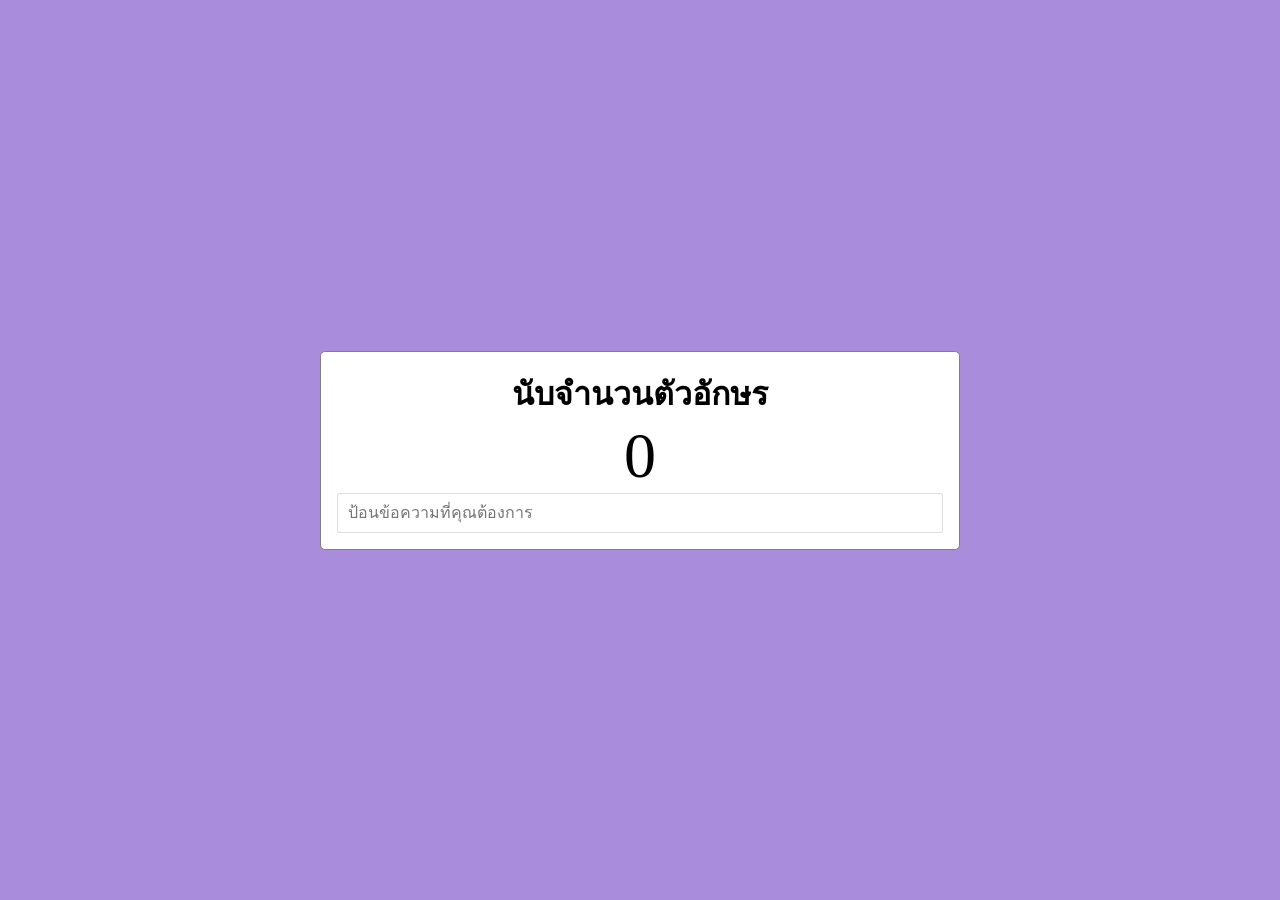
<file: L3/L3 68087047.html>
<!DOCTYPE html>
<html lang="en">

<head>
    <meta charset="UTF-8">
    <meta http-equiv="x-UA-Compatible" content="IE=edge">
    <meta name="viewport" content="width=device-width, initial-scale=1.0">
    <title>L3 68087047 ธนพล คมขำ</title>
    <link rel="stylesheet" href="L3_style.css">
</head>

<body>
    <div class="container">
        <h1>นับจำนวนตัวอักษร</h1>
        <span class="count">0</span>
        <input type="text" placeholder="ป้อนข้อความที่คุณต้องการ">
    </div>
    <script src="L3_app.js"></script>
</body>
</html>
</file>
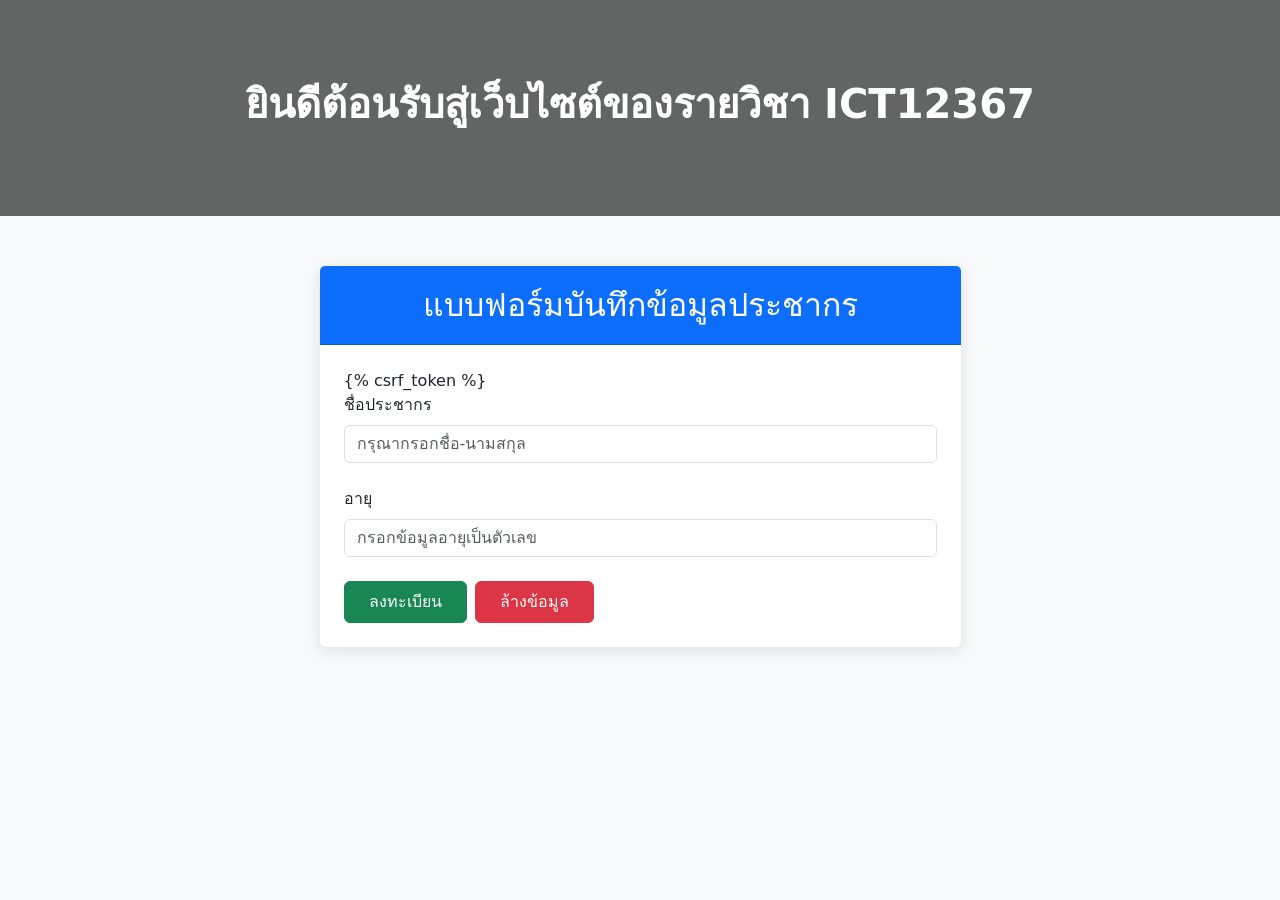
<file: Lab 12/myapp/templates/form.html>
<!DOCTYPE html>
<html lang="th">
<head>
    <meta charset="UTF-8">
    <meta name="viewport" content="width=device-width, initial-scale=1.0">
    <title>แบบฟอร์มบันทึกข้อมูลประชากร</title>
    <link href="https://cdn.jsdelivr.net/npm/bootstrap@5.3.3/dist/css/bootstrap.min.css" rel="stylesheet">
    <style>
        /* สร้างแบนเนอร์รูปภาพด้านบน */
        .hero-banner {
            /* ดึงรูปภาพเฟืองมาเป็นพื้นหลัง (ถ้ามีไฟล์รูปของอาจารย์ สามารถเปลี่ยนลิงก์ตรงนี้ได้) */
            background-image: linear-gradient(rgba(0, 0, 0, 0.6), rgba(0, 0, 0, 0.6)), url('https://images.unsplash.com/photo-1581091226825-a6a2a5aee158?q=80&w=2000&auto=format&fit=crop');
            background-size: cover;
            background-position: center;
            color: white;
            padding: 80px 0;
            margin-bottom: 50px;
        }
        /* ตกแต่งการ์ดฟอร์มให้มีเงาและหัวสีฟ้า */
        .custom-card {
            border: none;
            box-shadow: 0 4px 15px rgba(0,0,0,0.1);
        }
        .custom-header {
            background-color: #0d6efd; /* สีฟ้าสว่างแบบในรูป */
            color: white;
            padding: 20px;
        }
    </style>
</head>
<body class="bg-light">

    <div class="hero-banner text-center">
        <h1 class="fw-bold">ยินดีต้อนรับสู่เว็บไซต์ของรายวิชา ICT12367</h1>
    </div>

    <div class="container">
        <div class="row justify-content-center">
            <div class="col-md-7">
                <div class="card custom-card">
                    <div class="card-header custom-header">
                        <h2 class="text-center mb-0">แบบฟอร์มบันทึกข้อมูลประชากร</h2>
                    </div>
                    <div class="card-body p-4">
                        
                        <form method="post" action="/form/">
                            {% csrf_token %}
                            <div class="mb-4">
                                <label for="name" class="form-label">ชื่อประชากร</label>
                                <input type="text" class="form-control" name="name" placeholder="กรุณากรอกชื่อ-นามสกุล" required>
                            </div>
                            <div class="mb-4">
                                <label for="age" class="form-label">อายุ</label>
                                <input type="number" class="form-control" name="age" placeholder="กรอกข้อมูลอายุเป็นตัวเลข" required>
                            </div>
                            <div class="d-flex gap-2">
                                <button type="submit" class="btn btn-success px-4 py-2">ลงทะเบียน</button>
                                <button type="reset" class="btn btn-danger px-4 py-2">ล้างข้อมูล</button>
                            </div>
                        </form>

                    </div>
                </div>
            </div>
        </div>
    </div>

</body>
</html>
</file>
<file: L3/L3_style.css>
* {
    margin: 0;
    padding: 0;
    box-sizing: border-box;
}

body {
    display: flex;
    flex-direction: column;
    align-items: center;
    justify-content: center;
    min-height: 100vh;
    margin: 0;
    background: #a98ddc;
}
.container {
    width: 40rem;
    border: 1px solid gray;
    padding: 1rem;
    background: white;
    text-align: center;
    border-radius: 5px;
}
.count {
    font-size: 4rem;
    padding: 0 1rem;
    text-align: center;
}
input[type="text"] {
    display: block;
    font-size: 16px;
    border: 1px solid #dedede;
    border-radius: 2px;
    padding: 10px;
    width: 100%;
    outline: none;
}
</file>
